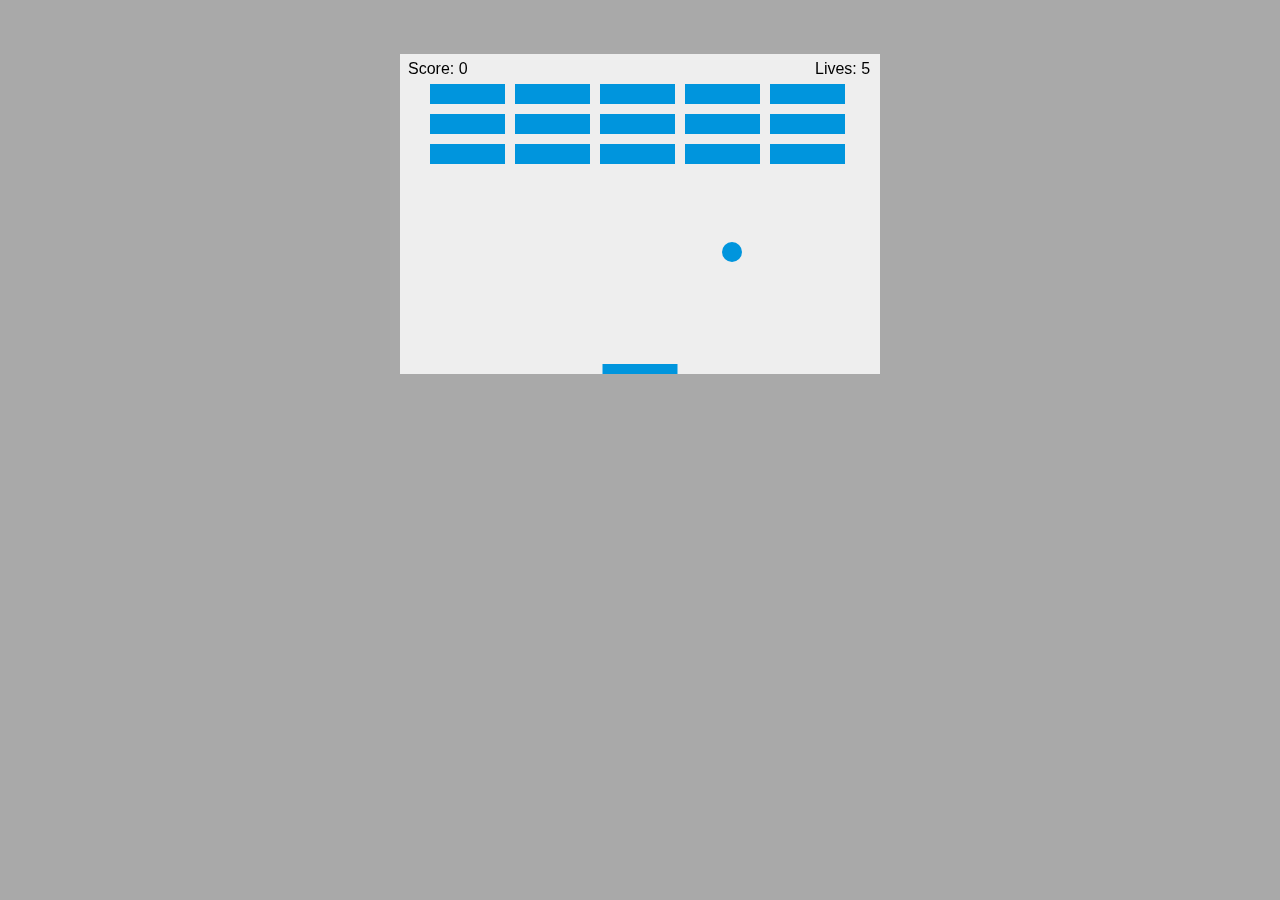
<file: index.html>
<!DOCTYPE html>
<html>
<head>
	<title>Victory belongs to Jesus</title>
	<link rel="stylesheet" type="text/css" href="css/style.css">
</head>
<body>
<br><br><br>
<canvas id="myCanvas" width="480" height="320"></canvas>

<script type="text/javascript" src="js/app.js"></script>
</body>
</html>
</file>
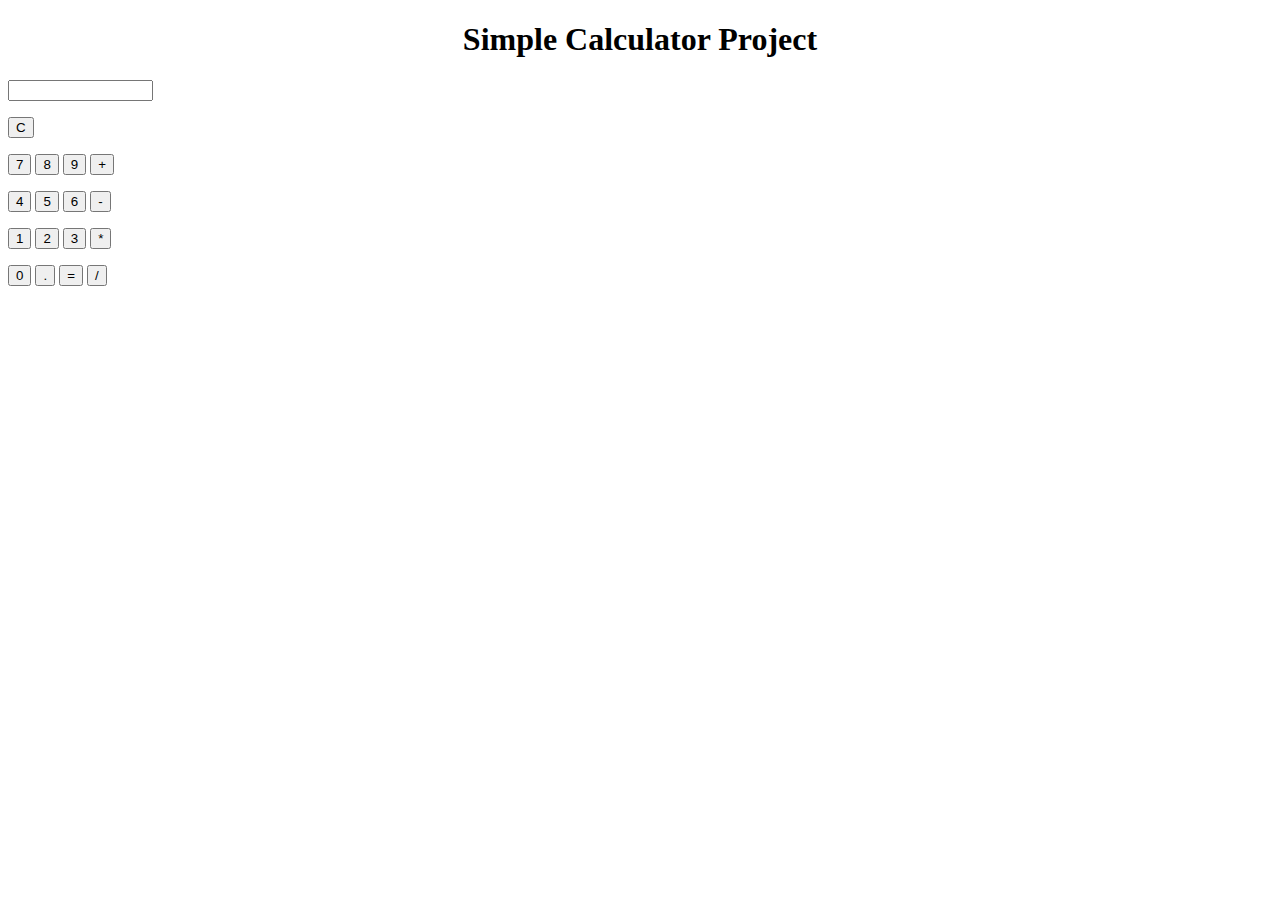
<file: css/index.html>
<!DOCTYPE html>

<html>

<head>

  <h1> <center> Simple Calculator Project </center> </h1>

</head>

<div class="box">
  <div class="display">
    <input type="text" readonly size="15" id="ft">
  </div>
  <div class="key">

 

   <p>
     
      <input type="button" class="button one" value="C" onclick='c("")'>

       </p>

    <p>
      <input type="button" class="button two" value="7" onclick='v("7")'>

      <input type="button" class="button two" value="8" onclick='v("8")'>

      <input type="button" class="button two" value="9" onclick='v("9")'>

      <input type="button" class="button one" value="+" onclick='v("+")'>
    </p>

    <p>
      <input type="button" class="button two" value="4" onclick='v("4")'>

      <input type="button" class="button two" value="5" onclick='v("5")'>

      <input type="button" class="button two" value="6" onclick='v("6")'>

      <input type="button" class="button one" value="-" onclick='v("-")'>
    </p>

    <p>
      <input type="button" class="button two" value="1" onclick='v("1")'>

      <input type="button" class="button two" value="2" onclick='v("2")'>

      <input type="button" class="button two" value="3" onclick='v("3")'>

      <input type="button" class="button one" value="*" onclick='v("*")'>
    </p>

    <p>
      <input type="button" class="button two" value="0" onclick='v("0")'>

      <input type="button" class="button one" value="." onclick='v(".")'>

      <input type="button" class="button two" value="=" onclick='e()'>

      <input type="button" class="button one" value="/" onclick='v("/")'>
    </p>
  </div>
</div>
<script src="script.js" > </script>
</body>
</html>
</file>
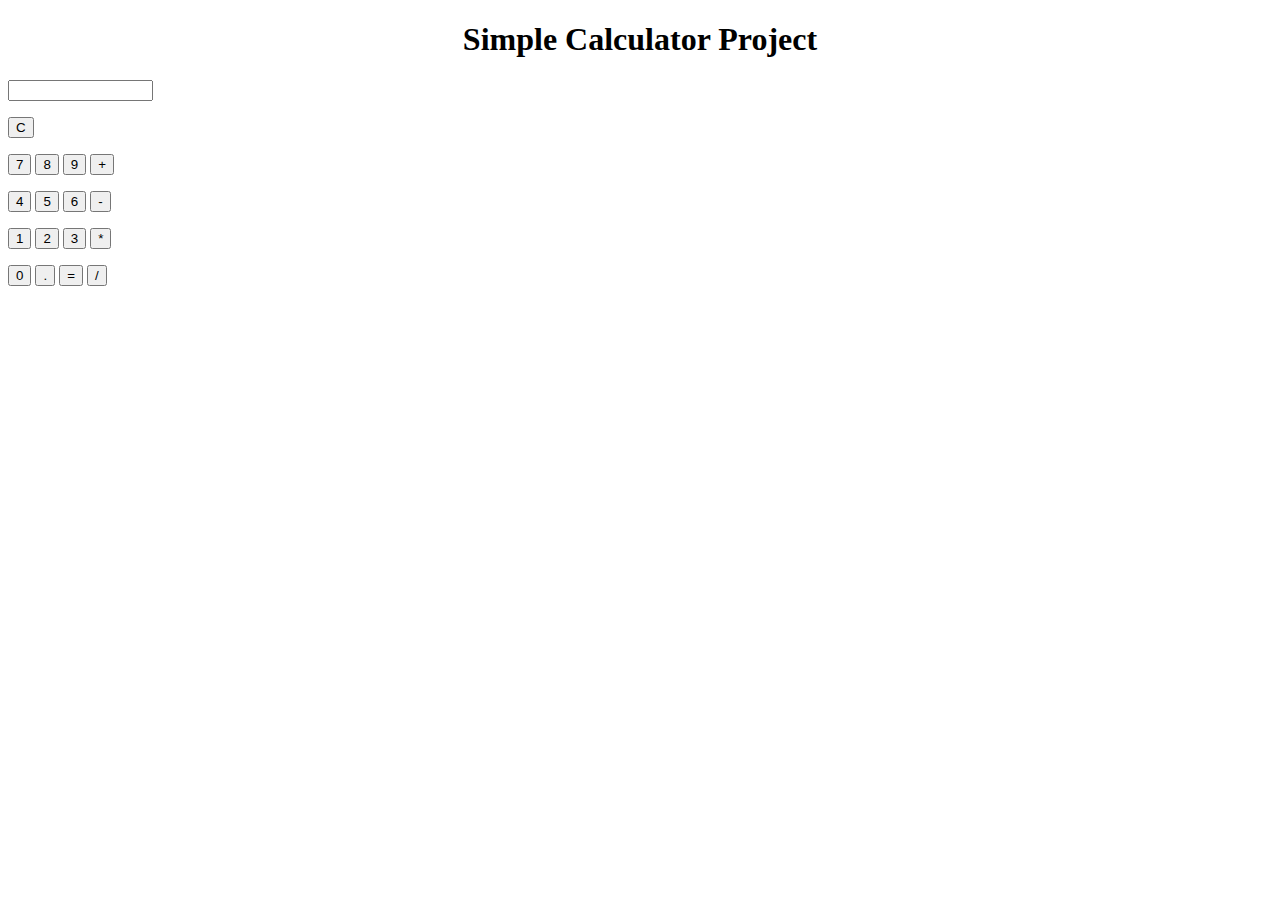
<file: css/CalPro.html>
<!DOCTYPE html>

<html>

<head>

  <h1> <center> Simple Calculator Project </center> </h1>

</head>

<div class="box">
  <div class="display">
    <input type="text" readonly size="15" id="ft">
  </div>
  <div class="key">

 

   <p>
     
      <input type="button" class="button one" value="C" onclick='c("")'>

       </p>

    <p>
      <input type="button" class="button two" value="7" onclick='v("7")'>

      <input type="button" class="button two" value="8" onclick='v("8")'>

      <input type="button" class="button two" value="9" onclick='v("9")'>

      <input type="button" class="button one" value="+" onclick='v("+")'>
    </p>

    <p>
      <input type="button" class="button two" value="4" onclick='v("4")'>

      <input type="button" class="button two" value="5" onclick='v("5")'>

      <input type="button" class="button two" value="6" onclick='v("6")'>

      <input type="button" class="button one" value="-" onclick='v("-")'>
    </p>

    <p>
      <input type="button" class="button two" value="1" onclick='v("1")'>

      <input type="button" class="button two" value="2" onclick='v("2")'>

      <input type="button" class="button two" value="3" onclick='v("3")'>

      <input type="button" class="button one" value="*" onclick='v("*")'>
    </p>

    <p>
      <input type="button" class="button two" value="0" onclick='v("0")'>

      <input type="button" class="button one" value="." onclick='v(".")'>

      <input type="button" class="button two" value="=" onclick='e()'>

      <input type="button" class="button one" value="/" onclick='v("/")'>
    </p>
  </div>
</div>
<script src="script.js" > </script>
</body>
</html>
</file>
<file: css/style.css>
* {
	padding: 0;
	margin: 0;
}
canvas {
	background: #eee;
	display: block;
	margin: 0 auto;
}

body{
	background: darkgrey;
}
</file>
